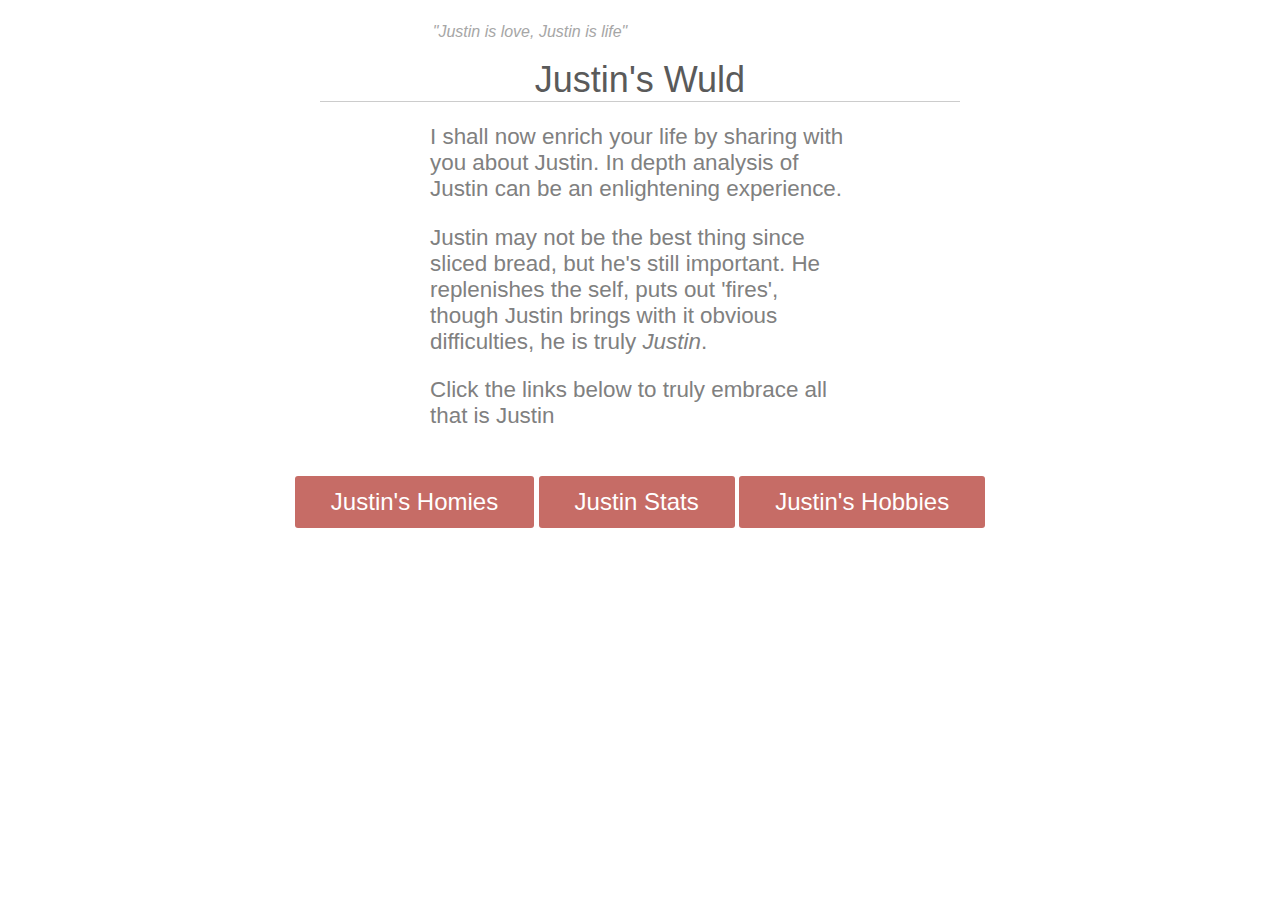
<file: index.html>
<!DOCTYPE html PUBLIC "-//W3C//DTD HTML 4.01 Transitional//EN">

<html>
<head>
    <link href="style.css" rel="stylesheet">
    <link href="favicon.ico" rel="icon" type="image/ico">

    <title>Justin's Wuld</title>
    <script>
(function(i,s,o,g,r,a,m){i['GoogleAnalyticsObject']=r;i[r]=i[r]||function(){
    (i[r].q=i[r].q||[]).push(arguments)},i[r].l=1*new Date();a=s.createElement(o),
    m=s.getElementsByTagName(o)[0];a.async=1;a.src=g;m.parentNode.insertBefore(a,m)
    })(window,document,'script','//www.google-analytics.com/analytics.js','ga');

    ga('create', 'UA-49943619-1', 'justinswuld.github.io');
    ga('send', 'pageview');

    </script>
</head>

<body>
    <div class="header" style="font-style: italic">
        "Justin is love, Justin is life"
    </div><br>

    <div class="subheader">
        Justin's Wuld
    </div>

    <div class="main">
        <p>I shall now enrich your life by sharing with you about Justin. In
        depth analysis of Justin can be an enlightening experience.</p>

        <p>Justin may not be the best thing since sliced bread, but he's still
        important. He replenishes the self, puts out 'fires', though Justin
        brings with it obvious difficulties, he is truly <i>Justin</i>.</p>

        <p>Click the links below to truly embrace all that is Justin</p>
    </div>

    <div class="nav1">
        <a href="/homies/">Justin's Homies</a>
    </div>

    <div class="nav2">
        <a href="/stats/">Justin Stats</a>
    </div>

    <div class="nav3">
        <a href="/hobbies/">Justin's Hobbies</a>
    </div>
</body>
</html>
</file>
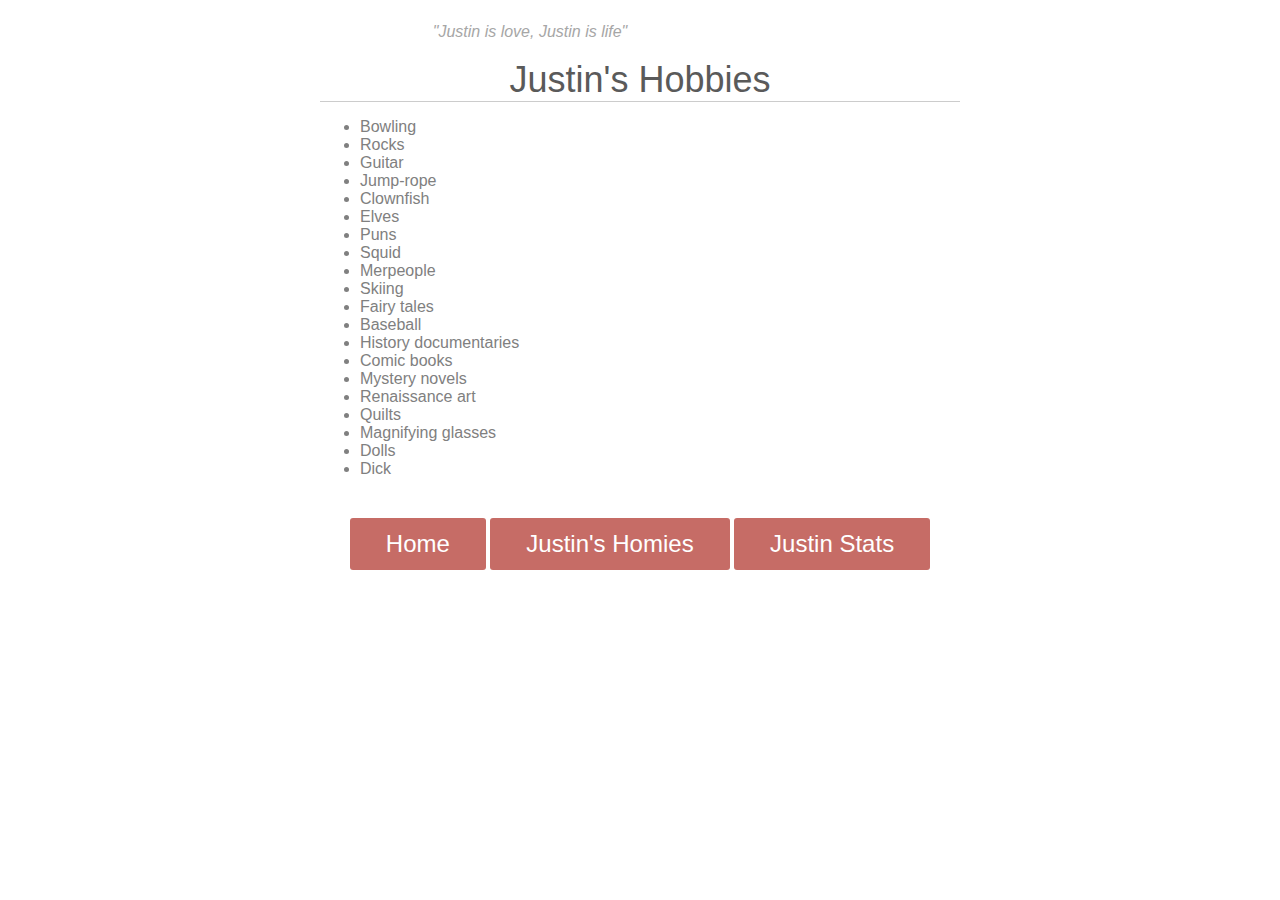
<file: hobbies/index.html>
<!DOCTYPE html PUBLIC "-//W3C//DTD HTML 4.01 Transitional//EN">

<html>
<head>
    <link href="../style.css" rel="stylesheet">
    <link href="../favicon.ico" rel="icon" type="image/ico">

    <title>Justin's Hobbies</title>
    <script>
(function(i,s,o,g,r,a,m){i['GoogleAnalyticsObject']=r;i[r]=i[r]||function(){
    (i[r].q=i[r].q||[]).push(arguments)},i[r].l=1*new Date();a=s.createElement(o),
    m=s.getElementsByTagName(o)[0];a.async=1;a.src=g;m.parentNode.insertBefore(a,m)
    })(window,document,'script','//www.google-analytics.com/analytics.js','ga');

    ga('create', 'UA-49943619-1', 'justinswuld.github.io');
    ga('send', 'pageview');

    </script>
</head>

<body>
    <div class="header" style="font-style: italic">
        "Justin is love, Justin is life"
    </div><br>

    <div class="subheader">
        Justin's Hobbies
    </div>

    <div class="hobbies">
        <ul>
            <li>Bowling</li>

            <li>Rocks</li>

            <li>Guitar</li>

            <li>Jump-rope</li>

            <li>Clownfish</li>

            <li>Elves</li>

            <li>Puns</li>

            <li>Squid</li>

            <li>Merpeople</li>

            <li>Skiing</li>

            <li>Fairy tales</li>

            <li>Baseball</li>

            <li>History documentaries</li>

            <li>Comic books</li>

            <li>Mystery novels</li>

            <li>Renaissance art</li>

            <li>Quilts</li>

            <li>Magnifying glasses</li>

            <li>Dolls</li>
            
            <li>Dick</li>
        </ul>
    </div>

    <div class="nav1">
        <a href="/">Home</a>
    </div>

    <div class="nav2">
        <a href="/homies/">Justin's Homies</a>
    </div>

    <div class="nav3">
        <a href="/stats/">Justin Stats</a>
    </div>
</body>
</html>
</file>
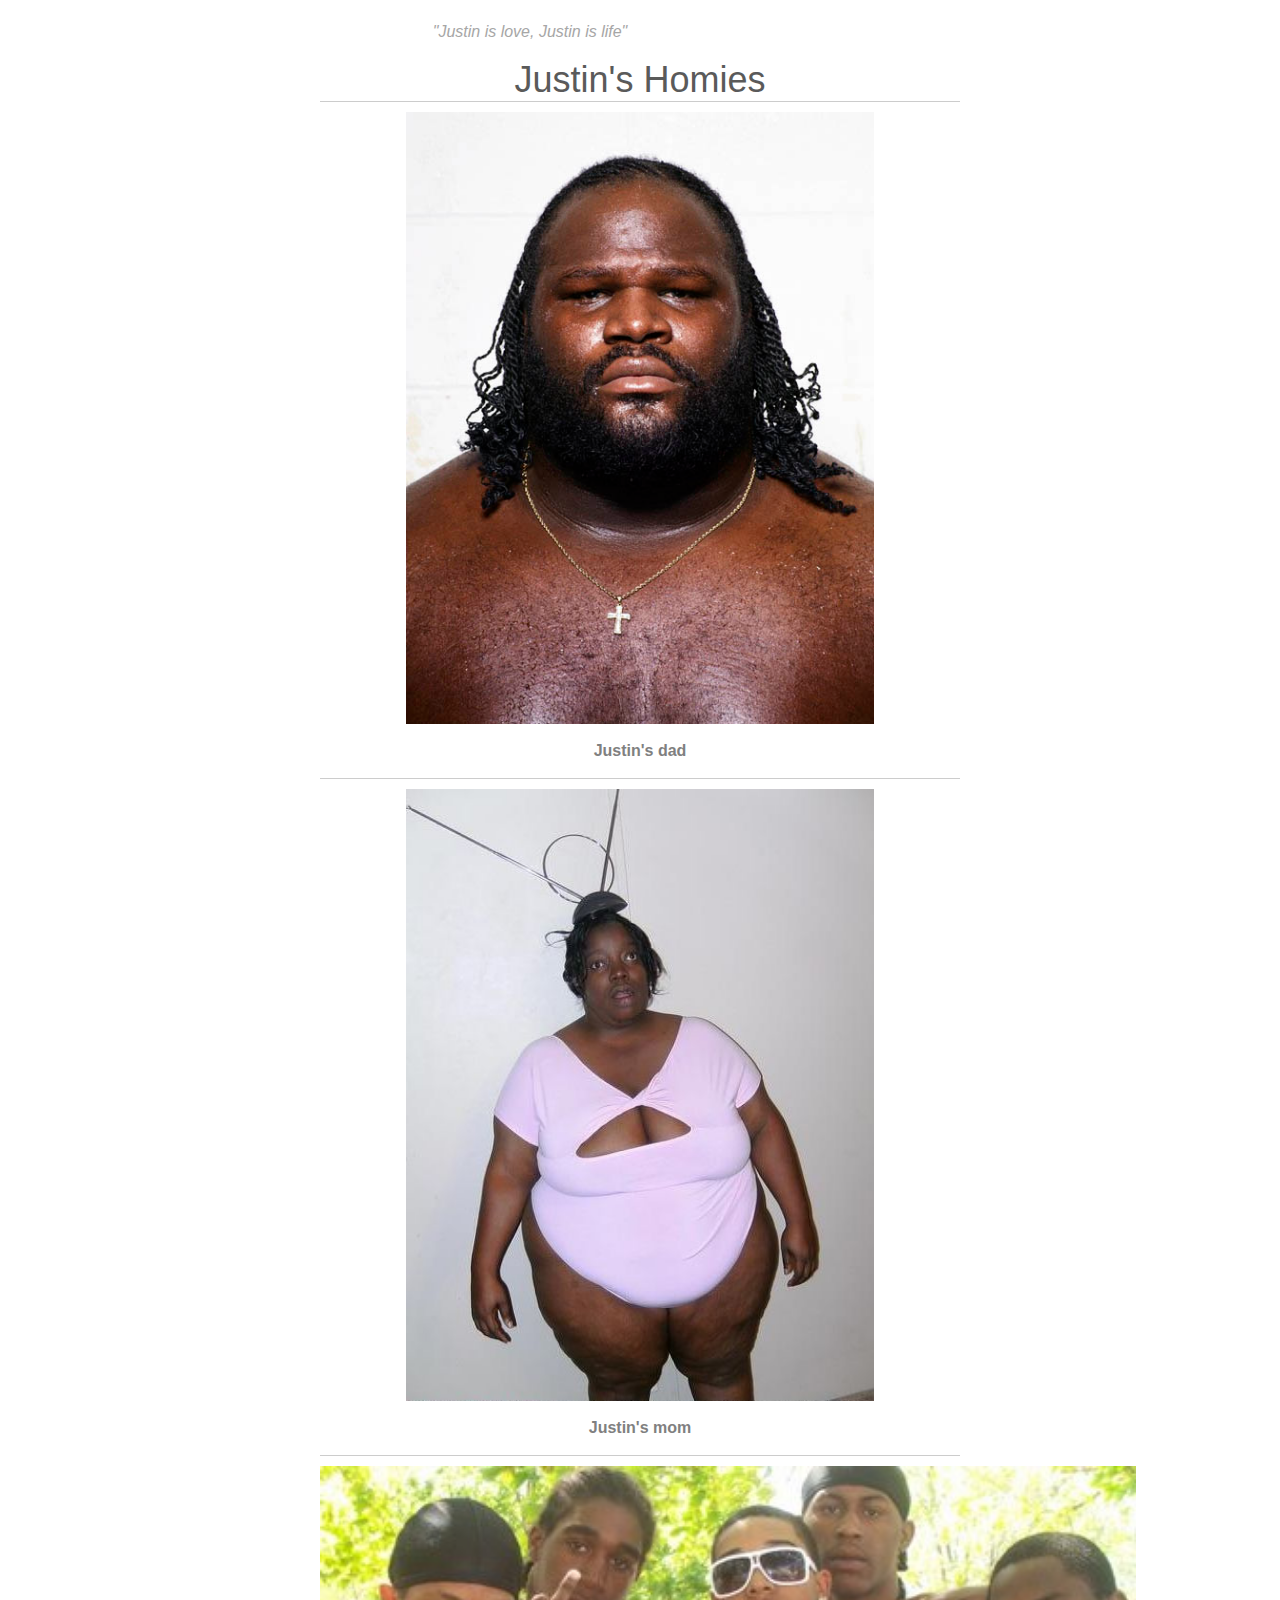
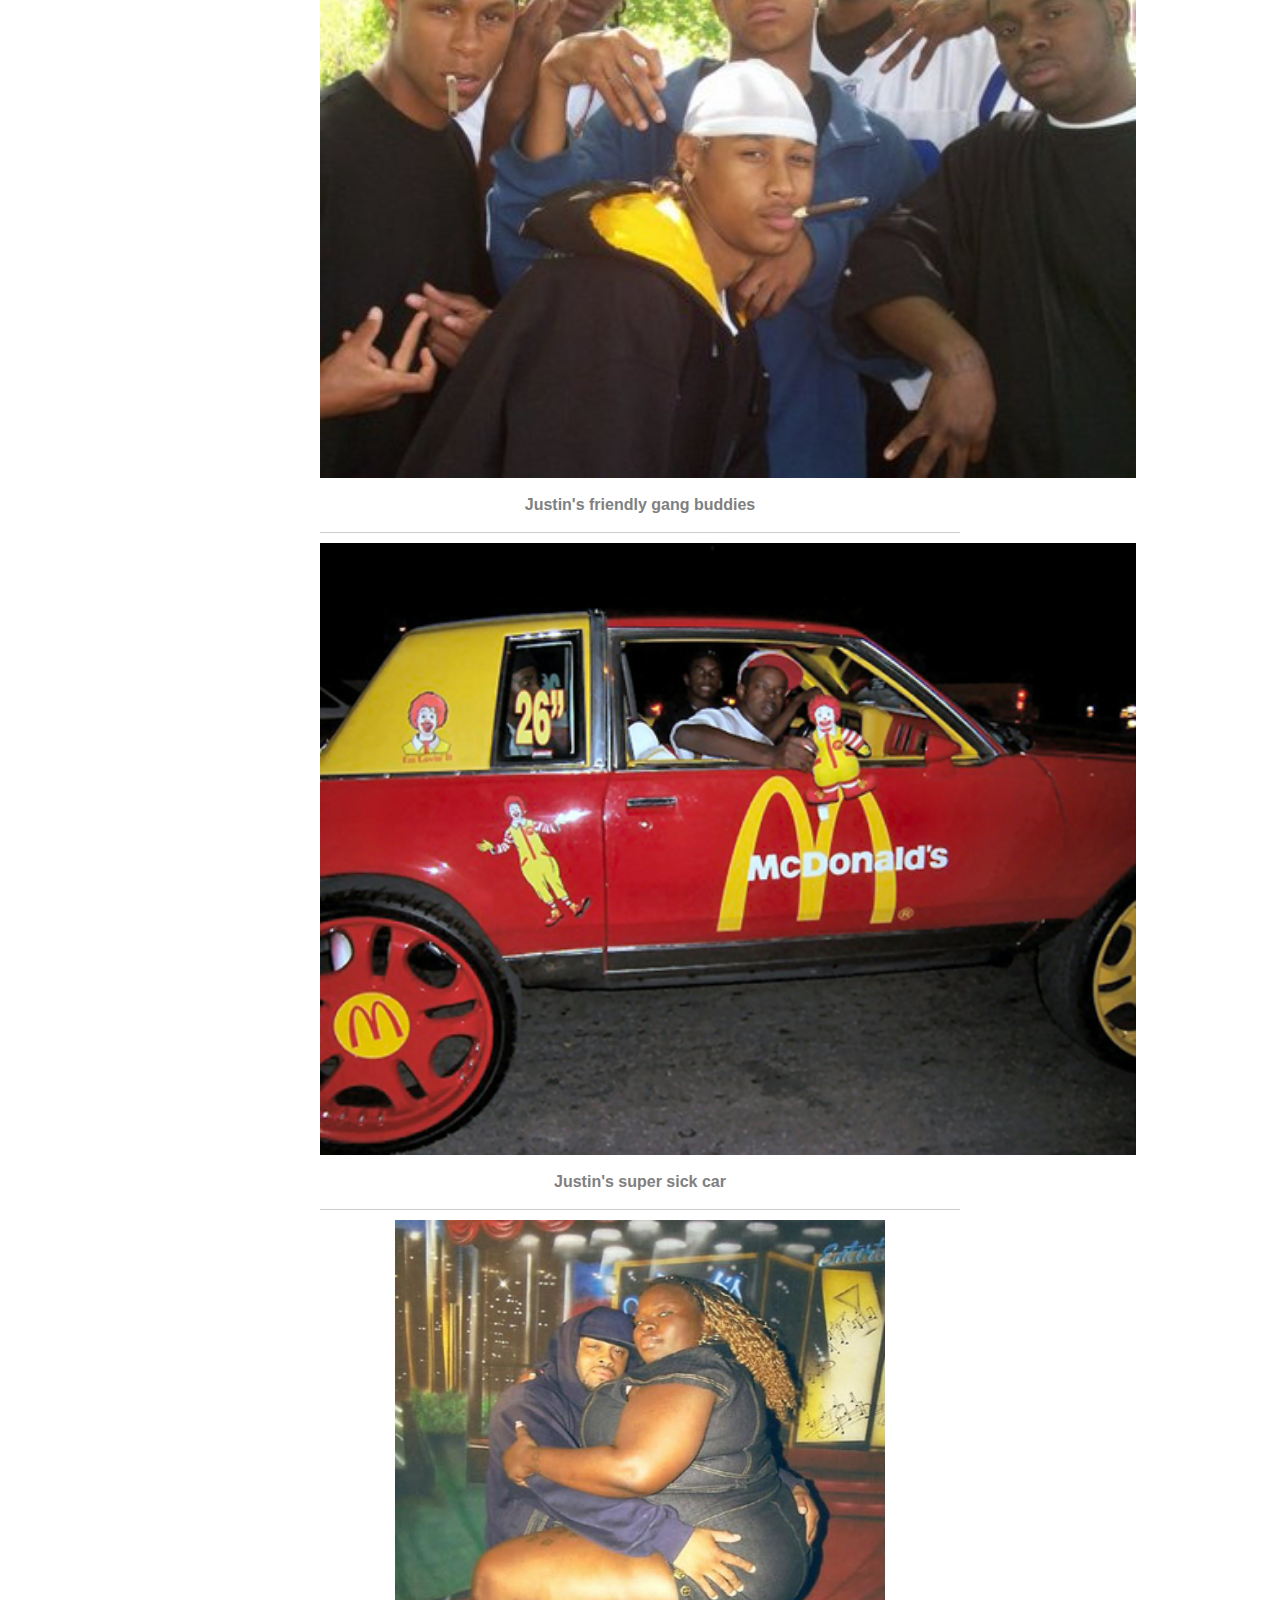
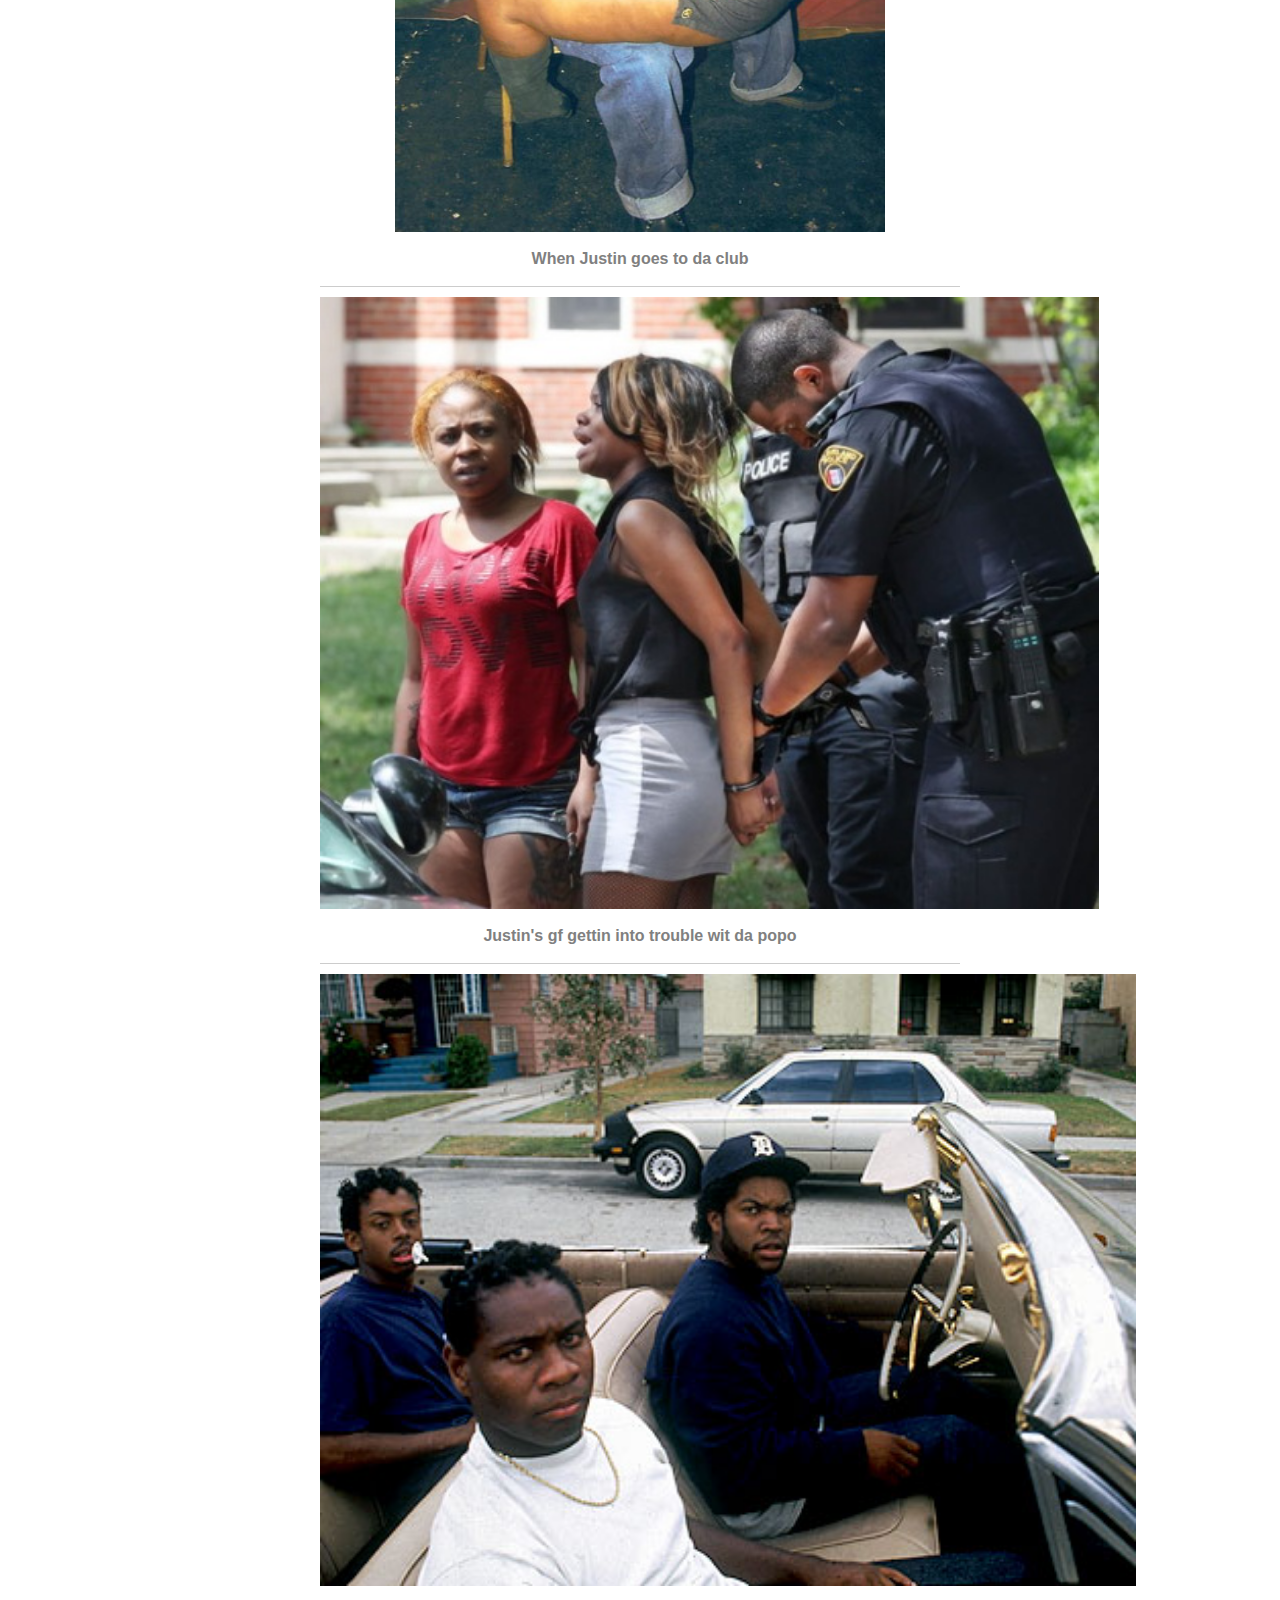
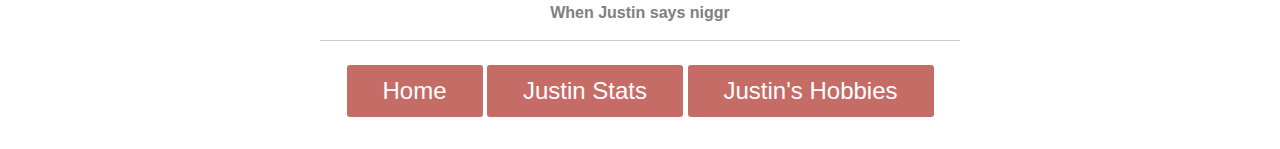
<file: homies/index.html>
<!DOCTYPE html PUBLIC "-//W3C//DTD HTML 4.01 Transitional//EN">

<html>
<head>
    <link href="../style.css" rel="stylesheet">
    <link rel="icon" type="image/ico" href="../favicon.ico">
    <title>Justin's Homies</title>
    <script>
  (function(i,s,o,g,r,a,m){i['GoogleAnalyticsObject']=r;i[r]=i[r]||function(){
  (i[r].q=i[r].q||[]).push(arguments)},i[r].l=1*new Date();a=s.createElement(o),
  m=s.getElementsByTagName(o)[0];a.async=1;a.src=g;m.parentNode.insertBefore(a,m)
  })(window,document,'script','//www.google-analytics.com/analytics.js','ga');

  ga('create', 'UA-49943619-1', 'justinswuld.github.io');
  ga('send', 'pageview');

</script>
</head>

<body>
    <div class="header" style="font-style: italic">
        "Justin is love, Justin is life"
    </div><br>

    <div class="subheader">
        Justin's Homies
    </div>

    <div class="img1">
        <img src="../dad.jpg"><br>
        <br>

        <p style="font-weight: bold">Justin's dad</p><br>
    </div>

    <div class="img2">
        <img src="../mom.jpg"><br>
        <br>

        <p style="font-weight: bold">Justin's mom</p><br>
    </div>

    <div class="img3">
        <img src="../gang.jpg"><br>
        <br>

        <p style="font-weight: bold">Justin's friendly gang buddies</p><br>
    </div>

    <div class="img4">
        <img src="../car.jpg"><br>
        <br>

        <p style="font-weight: bold">Justin's super sick car</p><br>
    </div>

    <div class="img5">
        <img src="../atclub.jpg"><br>
        <br>

        <p style="font-weight: bold">When Justin goes to da club</p><br>
    </div>

    <div class="img6">
        <img src="../cops.jpg"><br>
        <br>

        <p style="font-weight: bold">Justin's gf gettin into trouble wit da
        popo</p><br>
    </div>

    <div class="img7">
        <img src="../hood.jpg"><br>
        <br>

        <p style="font-weight: bold">When Justin says niggr</p><br>
    </div>

    <div class="nav1">
        <a href="/">Home</a>
    </div>

    <div class="nav2">
        <a href="/stats/">Justin Stats</a>
    </div>

    <div class="nav3">
    <a href="/hobbies/">Justin's Hobbies</a>
    </div>

</body>
</html>
</file>
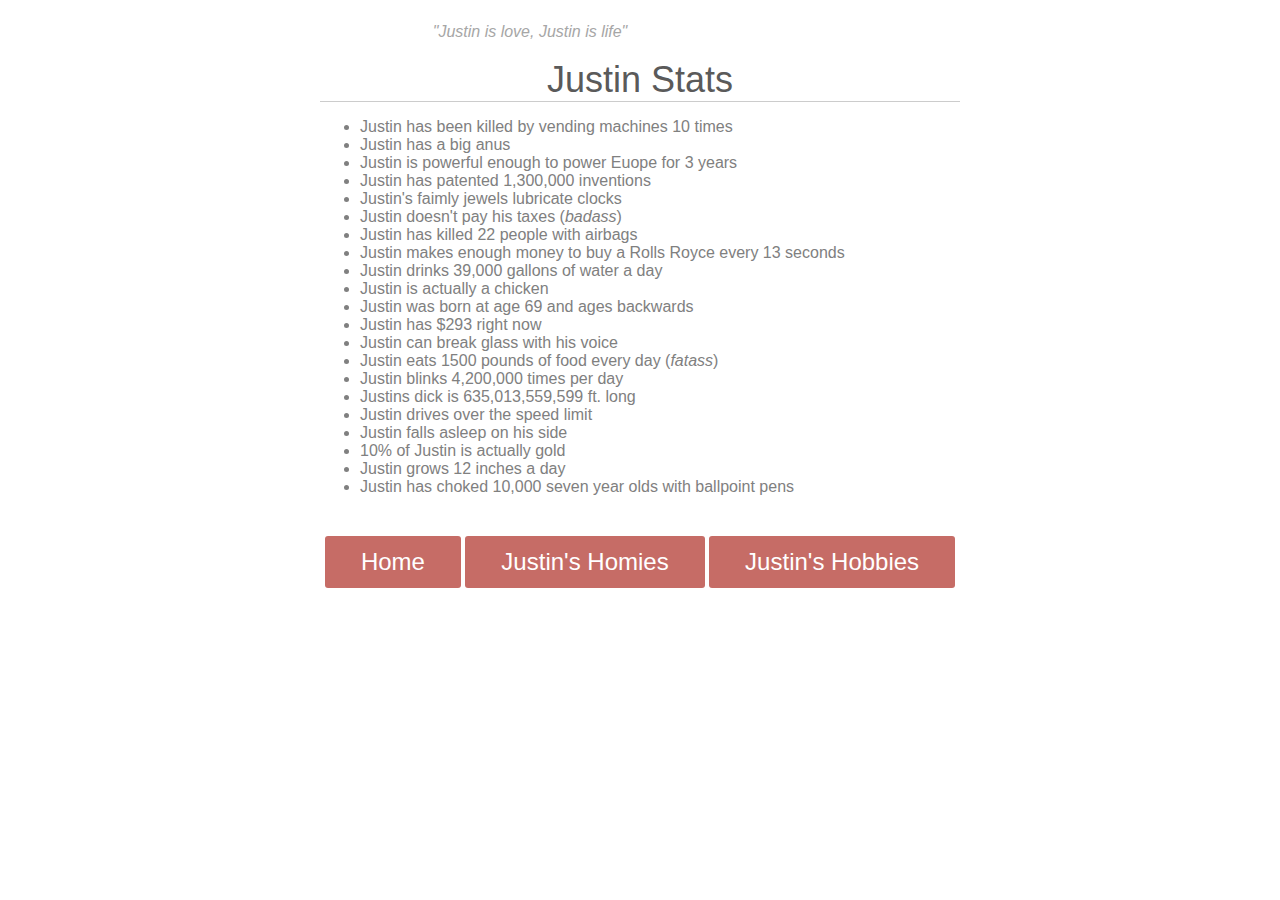
<file: stats/index.html>
<!DOCTYPE html PUBLIC "-//W3C//DTD HTML 4.01 Transitional//EN">

<html>
<head>
    <link href="../style.css" rel="stylesheet">
    <link href="../favicon.ico" rel="icon" type="image/ico">

    <title>Justin Stats</title>
    <script>
(function(i,s,o,g,r,a,m){i['GoogleAnalyticsObject']=r;i[r]=i[r]||function(){
    (i[r].q=i[r].q||[]).push(arguments)},i[r].l=1*new Date();a=s.createElement(o),
    m=s.getElementsByTagName(o)[0];a.async=1;a.src=g;m.parentNode.insertBefore(a,m)
    })(window,document,'script','//www.google-analytics.com/analytics.js','ga');

    ga('create', 'UA-49943619-1', 'justinswuld.github.io');
    ga('send', 'pageview');

    </script>
</head>

<body>
    <div class="header" style="font-style: italic">
        "Justin is love, Justin is life"
    </div><br>

    <div class="subheader">
        Justin Stats
    </div>

    <div class="stats">
        <ul>
            <li>Justin has been killed by vending machines 10 times</li>

            <li>Justin has a big anus</li>

            <li>Justin is powerful enough to power Euope for 3 years</li>

            <li>Justin has patented 1,300,000 inventions</li>

            <li>Justin's faimly jewels lubricate clocks</li>

            <li>Justin doesn't pay his taxes (<i>badass</i>)</li>

            <li>Justin has killed 22 people with airbags</li>

            <li>Justin makes enough money to buy a Rolls Royce every 13
            seconds</li>

            <li>Justin drinks 39,000 gallons of water a day</li>

            <li>Justin is actually a chicken</li>

            <li>Justin was born at age 69 and ages backwards</li>

            <li>Justin has $293 right now</li>

            <li>Justin can break glass with his voice</li>

            <li>Justin eats 1500 pounds of food every day (<i>fatass</i>)</li>

            <li>Justin blinks 4,200,000 times per day</li>

            <li>Justins dick is 635,013,559,599 ft. long</li>

            <li>Justin drives over the speed limit</li>

            <li>Justin falls asleep on his side</li>

            <li>10% of Justin is actually gold</li>

            <li>Justin grows 12 inches a day</li>

            <li>Justin has choked 10,000 seven year olds with ballpoint
            pens</li>
        </ul>
    </div>

    <div class="nav1">
        <a href="/">Home</a>
    </div>

    <div class="nav2">
        <a href="/homies/">Justin's Homies</a>
    </div>

    <div class="nav3">
        <a href="/hobbies/">Justin's Hobbies</a>
    </div>
</body>
</html>
</file>
<file: style.css>
body {
    background: #fff;
    font-family: Helvetica Neue, Helvetica, arial, freesans, clean, sans-serif;
    text-align: center;
}

a {
    text-decoration: none;
    padding: .5em;
    margin: 1em .5em;
    color: #fff;
}

a:hover {
    text-decoration: none;
}

.header {
    color: #a6a6a6;
    text-align: center;
    padding-top: 15px;
    padding-right: 220px;
}

.subheader {
    font-size: 36px;
    text-align: center;
    font-weight: 400;
    color: #5a5a5a;
    border-bottom: solid 1px #ccc;
    max-width: 640px;
    margin: 0 auto;
}

.main {
    margin: 0 auto;
    max-width: 420px;
    font-size: 1.4em;
    color: gray;
    text-align: left;
}

.nav1 {
    display: table;
    padding: .5em;
    font-size: 18pt;
    color: #FFF;
    background: #c66c66;
    margin: 1em auto;
    border-radius: 3px;
    display: inline-block;
}

.nav1:hover {
    text-decoration: none;
    background: #66c0c6;
    transition: background .2s;
}

.nav2 {
    display: table;
    padding: .5em;
    font-size: 18pt;
    color: #FFF;
    background: #c66c66;
    margin: 1em auto;
    border-radius: 3px;
    display: inline-block;
}

.nav2:hover {
    text-decoration: none;
    background: #66c0c6;
    transition: .2s;
}

.nav3 {
    display: table;
    padding: .5em;
    font-size: 18pt;
    color: #FFF;
    background: #c66c66;
    margin: 1em auto;
    border-radius: 3px;
    display: inline-block;
}

.nav3:hover {
    text-decoration: none;
    background: #66c0c6;
    transition: .2s;
}

.img1 {
    text-align: center;
    padding-top: 10px;
    border-bottom: solid 1px #ccc;
    max-width: 640px;
    margin: 0 auto;
}

.img1 img {
    height: 612px;
}

.img1 p {
    text-align: center;
    margin: 0 auto;
    max-width: 640px;
    color: gray;
}

.img2 {
    text-align: center;
    padding-top: 10px;
    border-bottom: solid 1px #ccc;
    max-width: 640px;
    margin: 0 auto;
}

.img2 img {
    height: 612px;
}

.img2 p {
    text-align: center;
    margin: 0 auto;
    max-width: 640px;
    color: gray;
}

.img3 {
    text-align: center;
    padding-top: 10px;
    border-bottom: solid 1px #ccc;
    max-width: 640px;
    margin: 0 auto;
}

.img3 img {
    height: 612px;
}

.img3 p {
    text-align: center;
    margin: 0 auto;
    max-width: 640px;
    color: gray;
}

.img4 {
    text-align: center;
    padding-top: 10px;
    border-bottom: solid 1px #ccc;
    max-width: 640px;
    margin: 0 auto;
}

.img4 img {
    height: 612px;
}

.img4 p {
    text-align: center;
    margin: 0 auto;
    max-width: 640px;
    color: gray;
}

.img5 {
    text-align: center;
    padding-top: 10px;
    border-bottom: solid 1px #ccc;
    max-width: 640px;
    margin: 0 auto;
}

.img5 img {
    height: 612px;
}

.img5 p {
    text-align: center;
    margin: 0 auto;
    max-width: 640px;
    color: gray;
}

.img6 {
    text-align: center;
    padding-top: 10px;
    border-bottom: solid 1px #ccc;
    max-width: 640px;
    margin: 0 auto;
}

.img6 img {
    height: 612px;
}

.img6 p {
    text-align: center;
    margin: 0 auto;
    max-width: 640px;
    color: gray;
}

.img7 {
    text-align: center;
    padding-top: 10px;
    border-bottom: solid 1px #ccc;
    max-width: 640px;
    margin: 0 auto;
}

.img7 img {
    height: 612px;
}

.img7 p {
    text-align: center;
    margin: 0 auto;
    max-width: 640px;
    color: gray;
}

.stats {
    max-width: 640px;
    text-align: left;
    margin: 0 auto;
    color: gray;
}

.hobbies {
    max-width: 640px;
    text-align: left;
    margin: 0 auto;
    color: gray;
}
</file>
